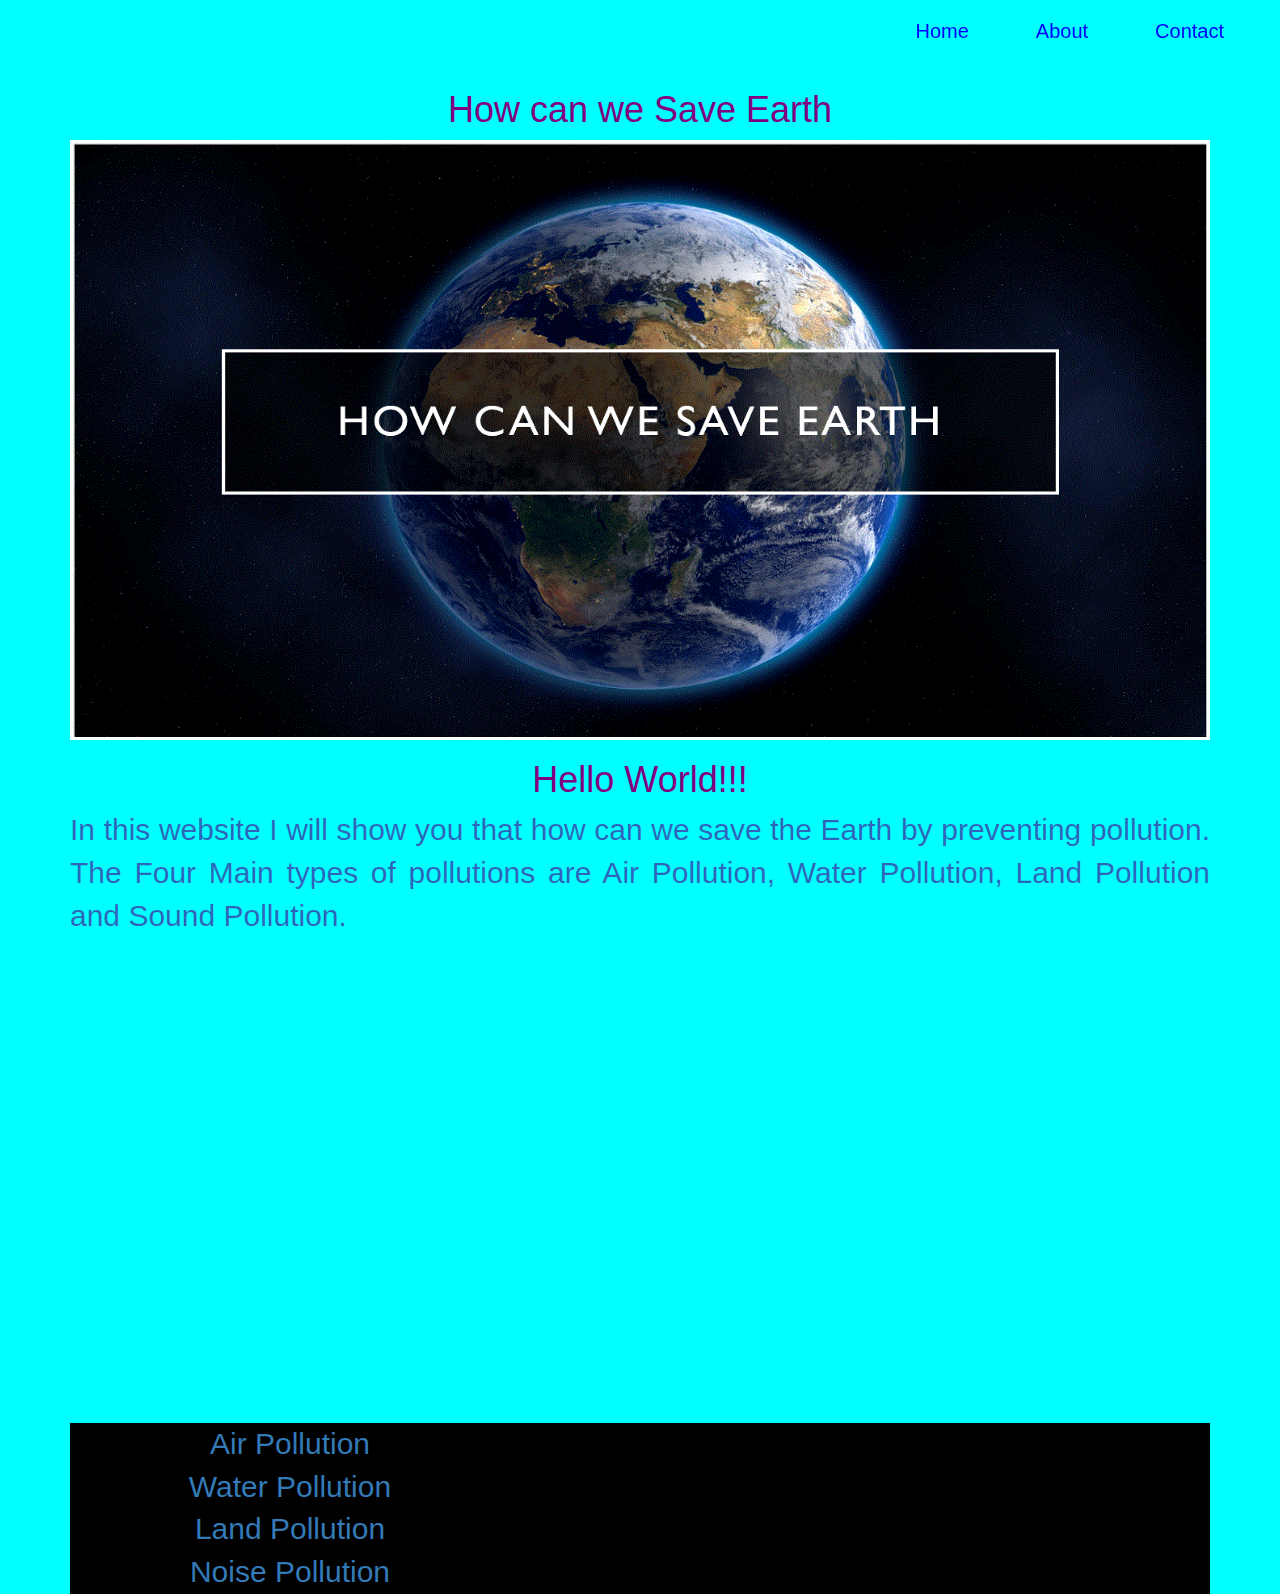
<file: index.html>
<!DOCTYPE html>
<html lang="en">
<head>
    <meta charset="UTF-8">
    <meta http-equiv="X-UA-Compatible" content="IE=edge">
    <meta name="viewport" content="width=device-width, initial-scale=1.0">
    <link rel="stylesheet" href="https://maxcdn.bootstrapcdn.com/bootstrap/3.4.0/css/bootstrap.min.css">
    <script src="https://ajax.googleapis.com/ajax/libs/jquery/3.4.1/jquery.min.js"></script>
    <script src="https://maxcdn.bootstrapcdn.com/bootstrap/3.4.0/js/bootstrap.min.js"></script>
    <link href="https://fonts.googleapis.com/css?family=Cinzel+Decorative&display=swap" rel="stylesheet">
    <link rel="stylesheet" href="https://cdnjs.cloudflare.com/ajax/libs/font-awesome/4.7.0/css/font-awesome.min.css">
    <link rel="stylesheet" href="style.css">
    <title>How Can we Save Earth</title>
</head>
<body>
    <nav class="navbar-inverse my_nav_bar">
        
         <ul>
           <li class="links"><a id="menulinks"href="contact.html">Contact</a></li>
           <li class="links"><a id="menulinks"href="about.html">About</a></li>
           <li class="links"><a id="menulinks"href="index.html">Home</a></li>
           
          
        </ul></div>
    </nav><br><br><br>
    <h1>How can we Save Earth</h1>
    <div class="container">
    <img id="earth" src="Earth.GIF" alt="There was supposed to be an mage here" height="600px" width="1000px">

        <section id="mySection">

              <h1>Hello World!!!</h1>
              
   

                      <p id="p1">In this website I will show you that how can we save the Earth by preventing pollution. The Four Main types of pollutions are Air Pollution, Water Pollution, Land Pollution and Sound Pollution.</p>
</section>
<iframe src="https://www.google.com/maps/embed?pb=!1m18!1m12!1m3!1d1943.9134113130256!2d80.19779531798642!3d12.982925803520075!2m3!1f0!2f0!3f0!3m2!1i1024!2i768!4f13.1!3m3!1m2!1s0x3a525df758145f89%3A0x2fb67378619758e1!2sKesari%20Nagar%2C%20Adambakkam%2C%20Chennai%2C%20Tamil%20Nadu%20600088!5e0!3m2!1sen!2sin!4v1626329381000!5m2!1sen!2sin" width="600" height="450" style="border:0;" allowfullscreen="" loading="lazy"></iframe><br><br>

        <footer id="footer1">
   
            <a id="AP" href="https://en.wikipedia.org/wiki/Air_pollution">Air Pollution</a><br>
            <a id="WP" href="https://en.wikipedia.org/wiki/Water_pollution">Water Pollution</a><br>
            <a id="SP" href="https://en.wikipedia.org/wiki/Soil_contamination">Land Pollution</a><br>
            <a id="NP" href="https://en.wikipedia.org/wiki/Noise_pollution">Noise Pollution</a>
    
    
    
       </footer>
</body>
</html>
</file>
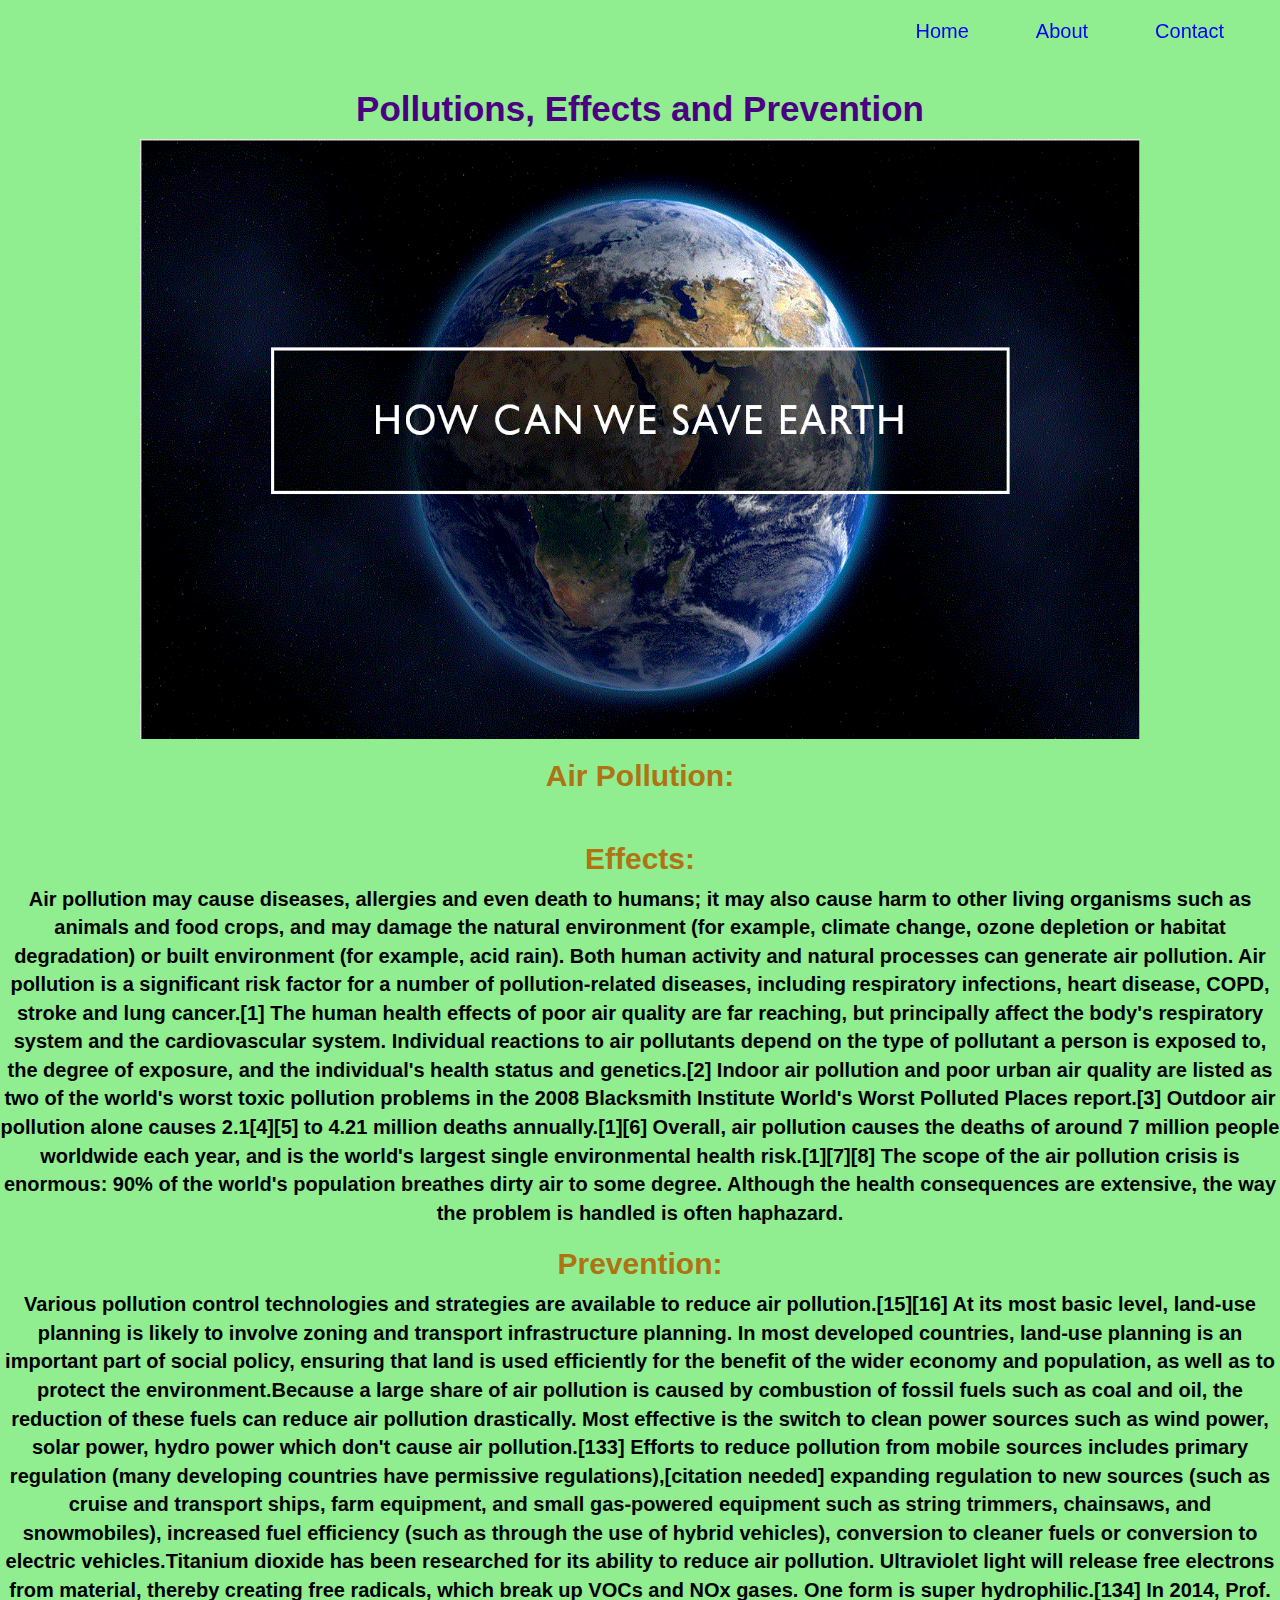
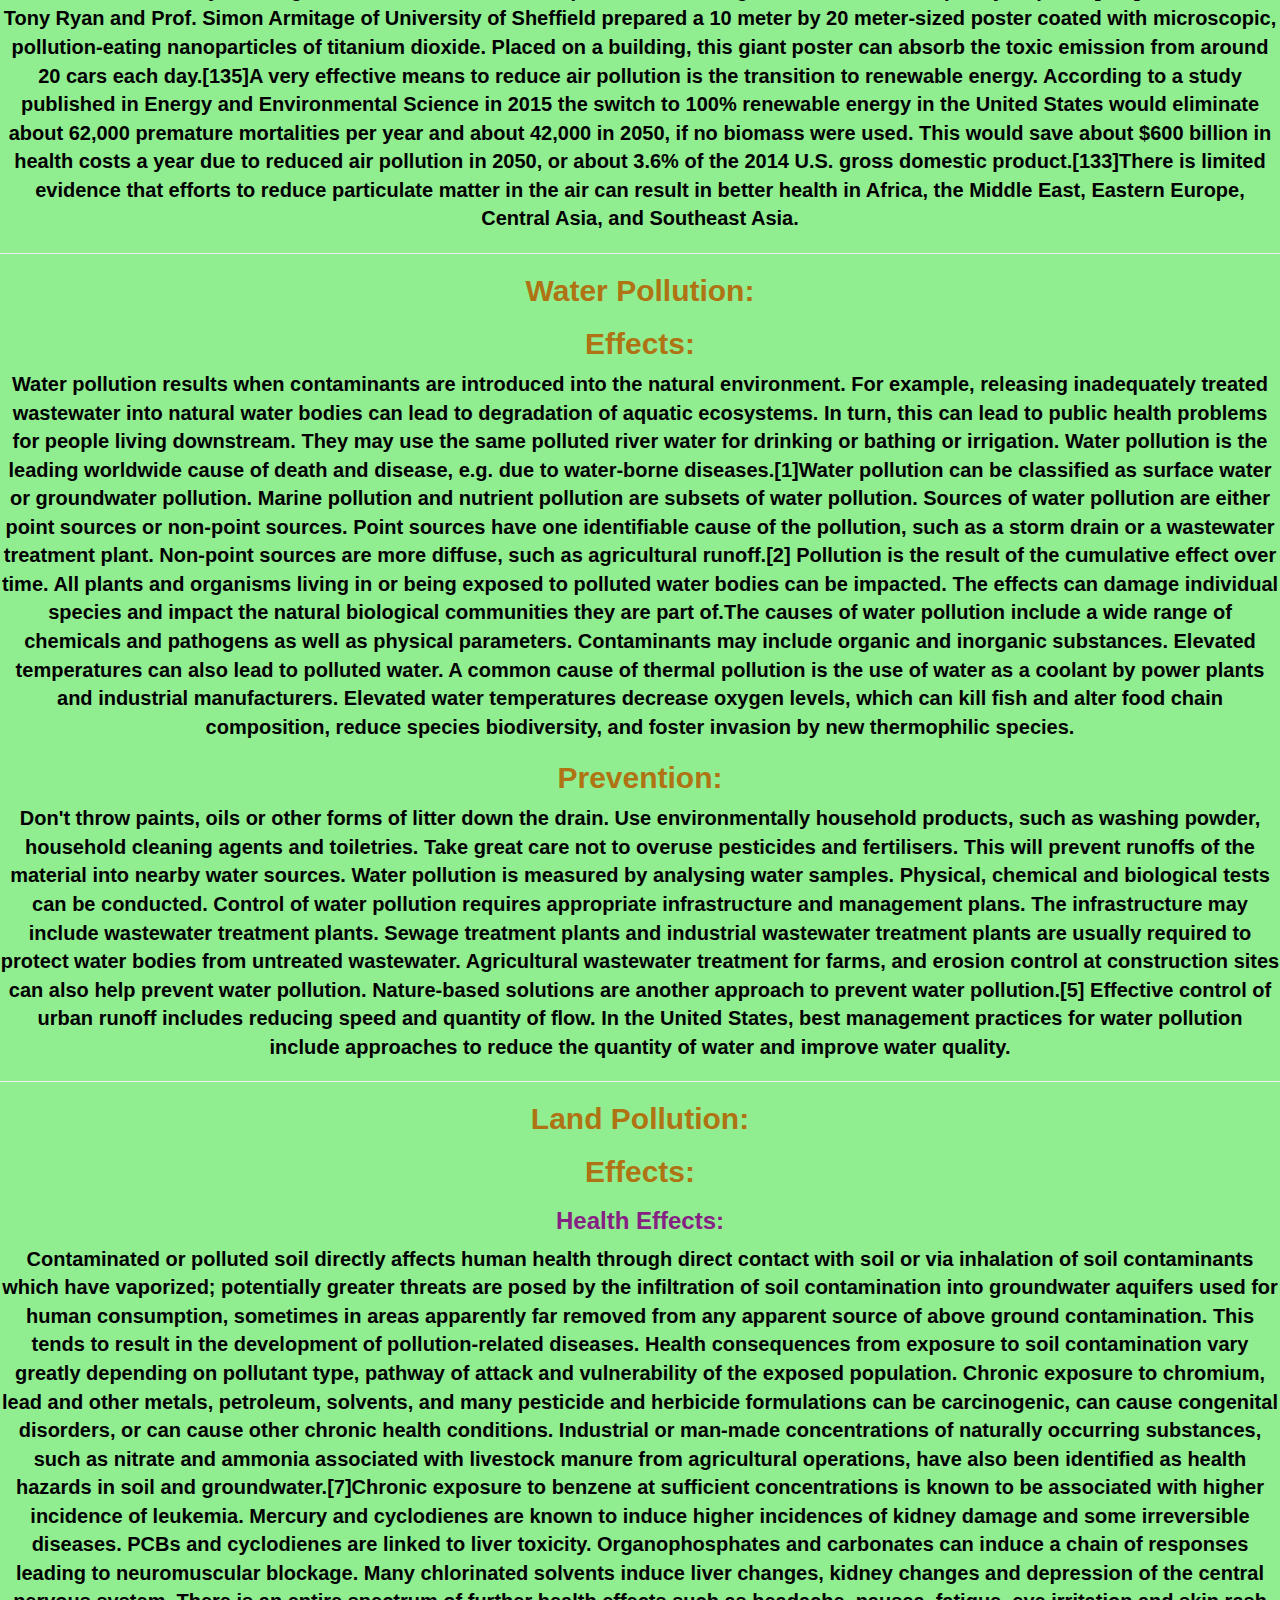
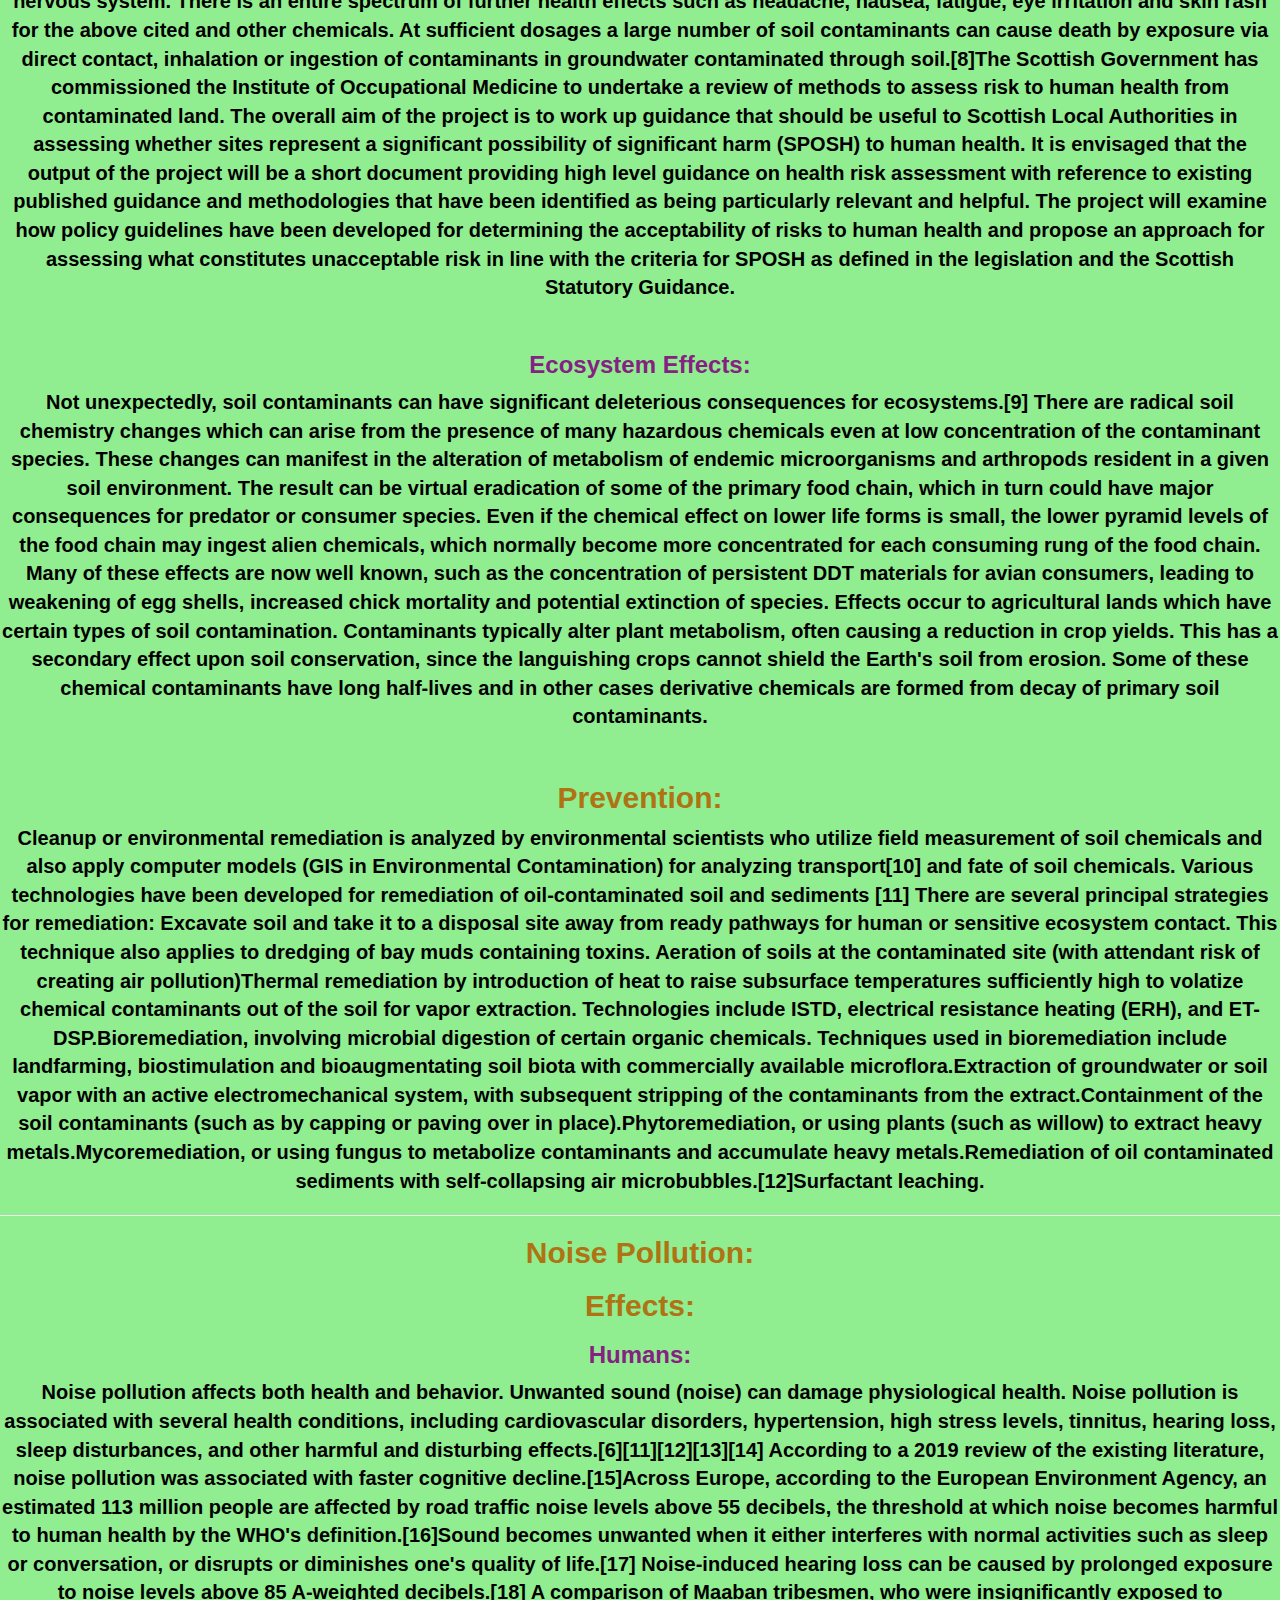
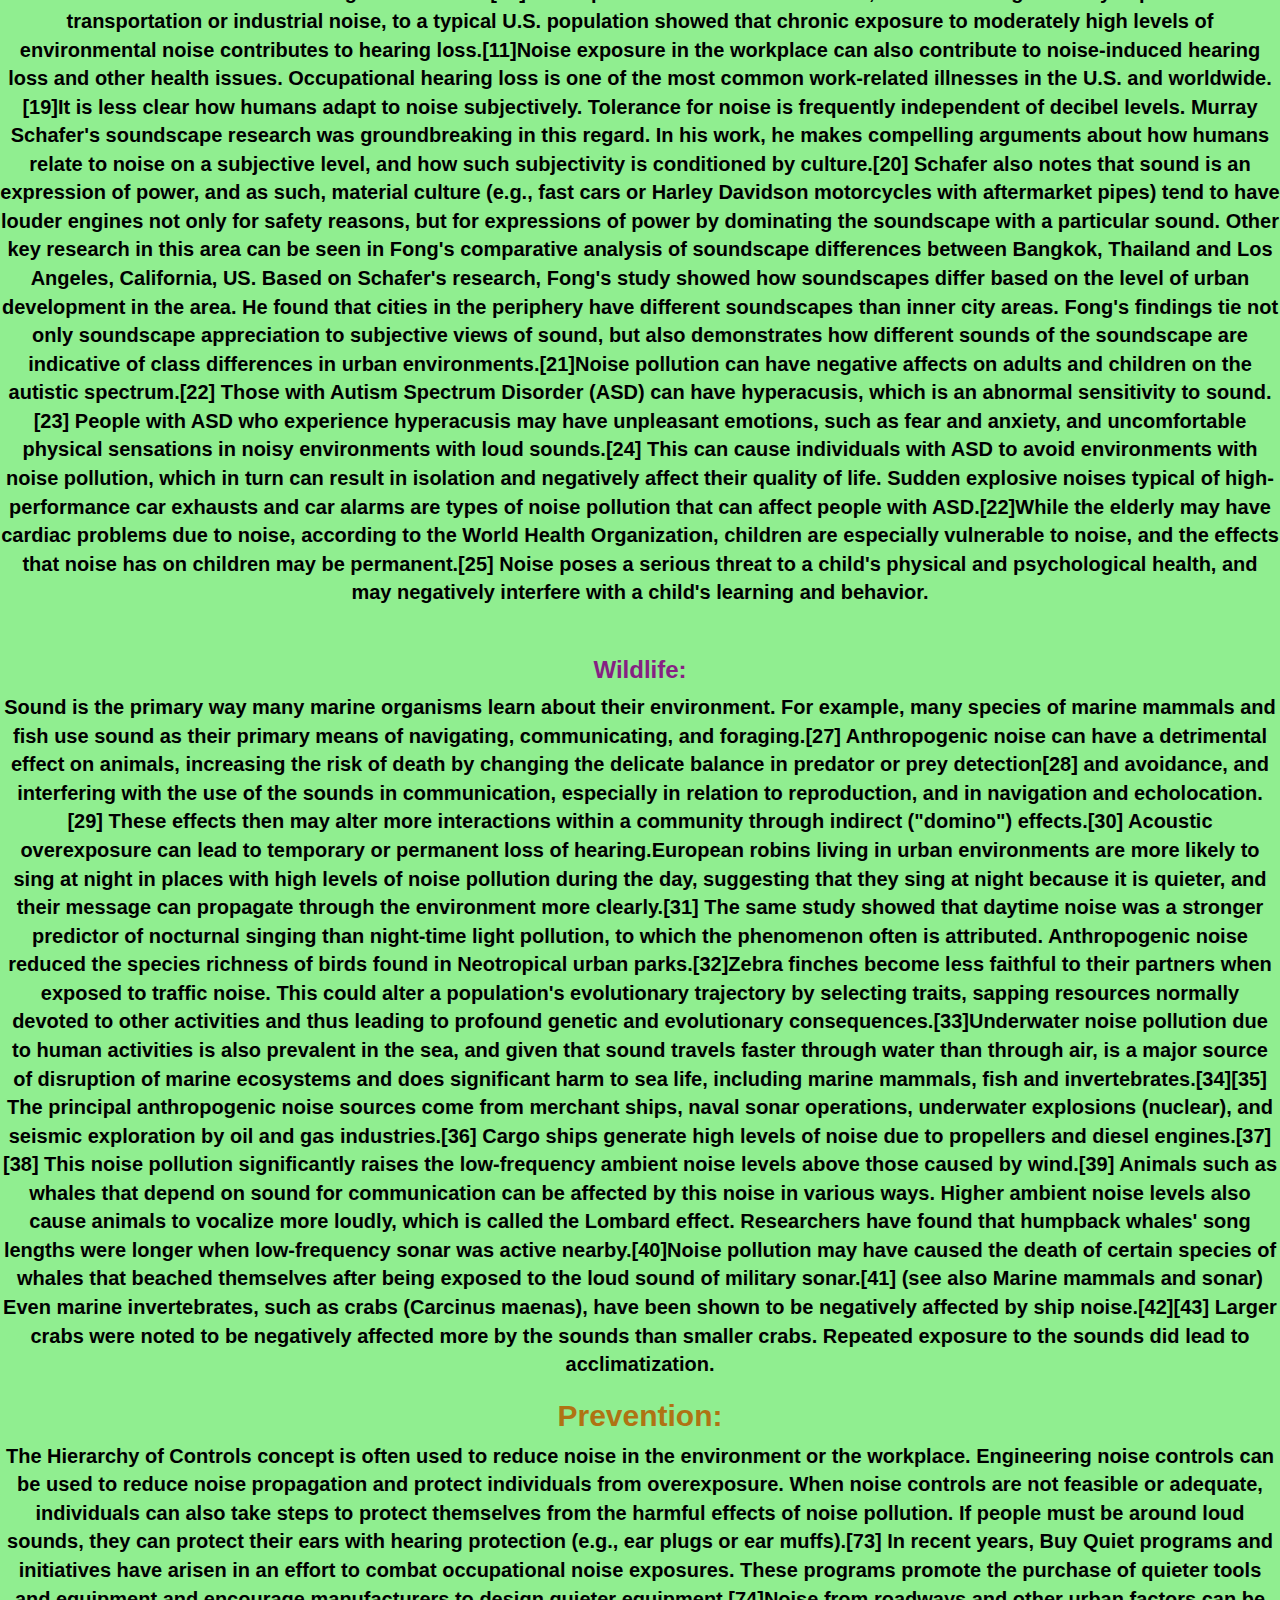
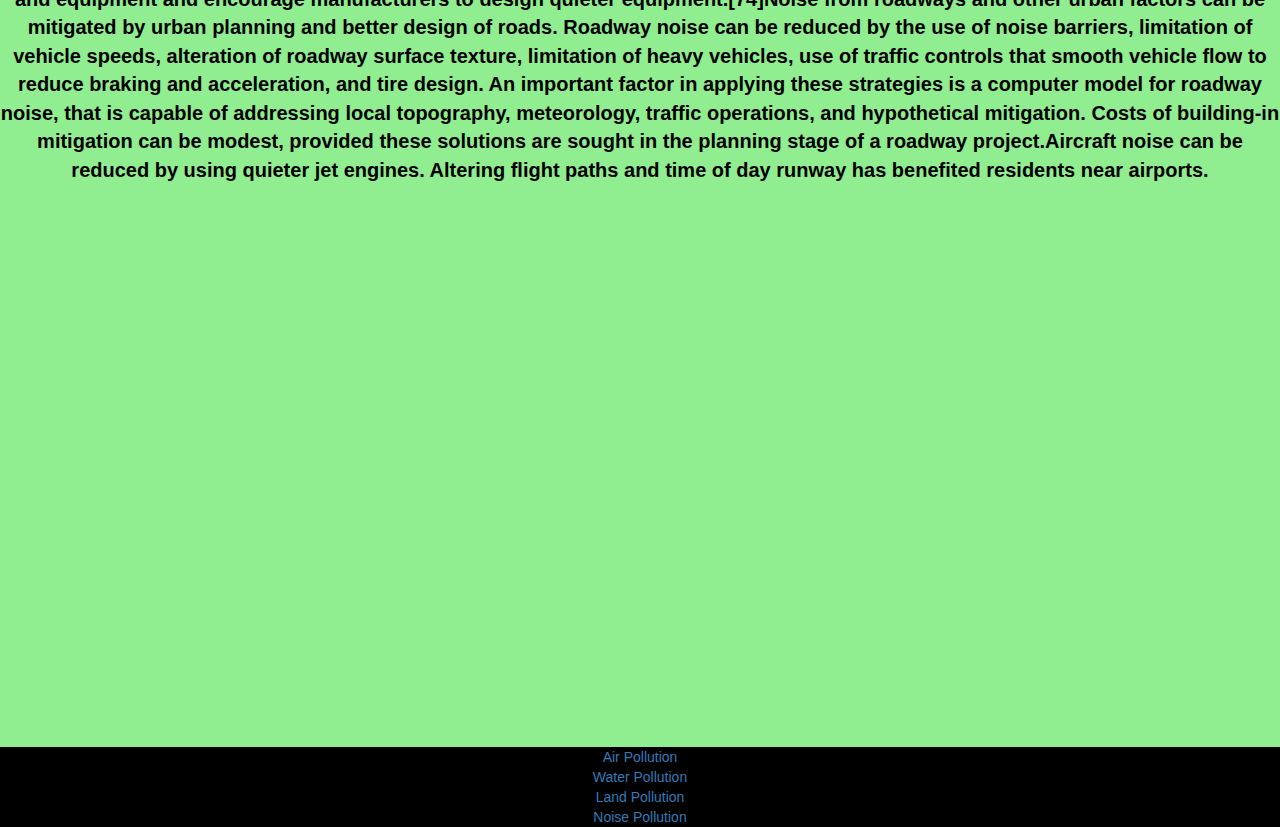
<file: about.html>
<!DOCTYPE html>
<html lang="en">
<head>
    <meta charset="UTF-8">
    <meta http-equiv="X-UA-Compatible" content="IE=edge">
    <meta name="viewport" content="width=device-width, initial-scale=1.0">
    <link rel="stylesheet" href="https://maxcdn.bootstrapcdn.com/bootstrap/3.4.0/css/bootstrap.min.css">
    <script src="https://ajax.googleapis.com/ajax/libs/jquery/3.4.1/jquery.min.js"></script>
    <script src="https://maxcdn.bootstrapcdn.com/bootstrap/3.4.0/js/bootstrap.min.js"></script>
    <link href="https://fonts.googleapis.com/css?family=Cinzel+Decorative&display=swap" rel="stylesheet">
    <link rel="stylesheet" href="https://cdnjs.cloudflare.com/ajax/libs/font-awesome/4.7.0/css/font-awesome.min.css">
    <link rel="stylesheet" href="style2.css">
    <title>Pollutions, Effects and Prevention</title>
</head>
<body>
    <nav class="navbar-inverse my_nav_bar">
        
         <ul>
           <li class="links"><a id="menulinks"href="contact.html">Contact</a></li>
           <li class="links"><a id="menulinks"href="about.html">About</a></li>
           <li class="links"><a id="menulinks"href="index.html">Home</a></li>
           
          
        </ul></div>
    </nav><br><br><br>
    <h1>Pollutions, Effects and Prevention</h1>
    <img src="Earth.GIF" alt="There was supposed to be an image here" height="600px" width="1000px">

    <h2>Air Pollution:</h2><br>
    <h2>Effects:</h2><p>Air pollution may cause diseases, allergies and even death to humans; it may also cause harm to other living organisms such as animals and food crops, and may damage the natural environment (for example, climate change, ozone depletion or habitat degradation) or built environment (for example, acid rain). Both human activity and natural processes can generate air pollution.
    Air pollution is a significant risk factor for a number of pollution-related diseases, including respiratory infections, heart disease, COPD, stroke and lung cancer.[1] The human health effects of poor air quality are far reaching, but principally affect the body's respiratory system and the cardiovascular system. Individual reactions to air pollutants depend on the type of pollutant a person is exposed to, the degree of exposure, and the individual's health status and genetics.[2] Indoor air pollution and poor urban air quality are listed as two of the world's worst toxic pollution problems in the 2008 Blacksmith Institute World's Worst Polluted Places report.[3] Outdoor air pollution alone causes 2.1[4][5] to 4.21 million deaths annually.[1][6] Overall, air pollution causes the deaths of around 7 million people worldwide each year, and is the world's largest single environmental health risk.[1][7][8] The scope of the air pollution crisis is enormous: 90% of the world's population breathes dirty air to some degree. Although the health consequences are extensive, the way the problem is handled is often haphazard.</p>
    <h2>Prevention:</h2>
    <p>Various pollution control technologies and strategies are available to reduce air pollution.[15][16] At its most basic level, land-use planning is likely to involve zoning and transport infrastructure planning. In most developed countries, land-use planning is an important part of social policy, ensuring that land is used efficiently for the benefit of the wider economy and population, as well as to protect the environment.Because a large share of air pollution is caused by combustion of fossil fuels such as coal and oil, the reduction of these fuels can reduce air pollution drastically. Most effective is the switch to clean power sources such as wind power, solar power, hydro power which don't cause air pollution.[133] Efforts to reduce pollution from mobile sources includes primary regulation (many developing countries have permissive regulations),[citation needed] expanding regulation to new sources (such as cruise and transport ships, farm equipment, and small gas-powered equipment such as string trimmers, chainsaws, and snowmobiles), increased fuel efficiency (such as through the use of hybrid vehicles), conversion to cleaner fuels or conversion to electric vehicles.Titanium dioxide has been researched for its ability to reduce air pollution. Ultraviolet light will release free electrons from material, thereby creating free radicals, which break up VOCs and NOx gases. One form is super hydrophilic.[134] In 2014, Prof. Tony Ryan and Prof. Simon Armitage of University of Sheffield prepared a 10 meter by 20 meter-sized poster coated with microscopic, pollution-eating nanoparticles of titanium dioxide. Placed on a building, this giant poster can absorb the toxic emission from around 20 cars each day.[135]A very effective means to reduce air pollution is the transition to renewable energy. According to a study published in Energy and Environmental Science in 2015 the switch to 100% renewable energy in the United States would eliminate about 62,000 premature mortalities per year and about 42,000 in 2050, if no biomass were used. This would save about $600 billion in health costs a year due to reduced air pollution in 2050, or about 3.6% of the 2014 U.S. gross domestic product.[133]There is limited evidence that efforts to reduce particulate matter in the air can result in better health in Africa, the Middle East, Eastern Europe, Central Asia, and Southeast Asia.</p><hr>

    <h2>Water Pollution:</h2>
    <h2>Effects:</h2>
    <p>Water pollution results when contaminants are introduced into the natural environment. For example, releasing inadequately treated wastewater into natural water bodies can lead to degradation of aquatic ecosystems. In turn, this can lead to public health problems for people living downstream. They may use the same polluted river water for drinking or bathing or irrigation. Water pollution is the leading worldwide cause of death and disease, e.g. due to water-borne diseases.[1]Water pollution can be classified as surface water or groundwater pollution. Marine pollution and nutrient pollution are subsets of water pollution. Sources of water pollution are either point sources or non-point sources. Point sources have one identifiable cause of the pollution, such as a storm drain or a wastewater treatment plant. Non-point sources are more diffuse, such as agricultural runoff.[2] Pollution is the result of the cumulative effect over time. All plants and organisms living in or being exposed to polluted water bodies can be impacted. The effects can damage individual species and impact the natural biological communities they are part of.The causes of water pollution include a wide range of chemicals and pathogens as well as physical parameters. Contaminants may include organic and inorganic substances. Elevated temperatures can also lead to polluted water. A common cause of thermal pollution is the use of water as a coolant by power plants and industrial manufacturers. Elevated water temperatures decrease oxygen levels, which can kill fish and alter food chain composition, reduce species biodiversity, and foster invasion by new thermophilic species.</p>

     <h2>Prevention:</h2>
      <p>Don't throw paints, oils or other forms of litter down the drain. Use environmentally household products, such as washing powder, household cleaning agents and toiletries. Take great care not to overuse pesticides and fertilisers. This will prevent runoffs of the material into nearby water sources. Water pollution is measured by analysing water samples. Physical, chemical and biological tests can be conducted. Control of water pollution requires appropriate infrastructure and management plans. The infrastructure may include wastewater treatment plants. Sewage treatment plants and industrial wastewater treatment plants are usually required to protect water bodies from untreated wastewater. Agricultural wastewater treatment for farms, and erosion control at construction sites can also help prevent water pollution. Nature-based solutions are another approach to prevent water pollution.[5] Effective control of urban runoff includes reducing speed and quantity of flow. In the United States, best management practices for water pollution include approaches to reduce the quantity of water and improve water quality.</p><hr>

      <h2>Land Pollution:</h2>
      <h2>Effects:</h2>
      <h3>Health Effects:</h3>
      <p>Contaminated or polluted soil directly affects human health through direct contact with soil or via inhalation of soil contaminants which have vaporized; potentially greater threats are posed by the infiltration of soil contamination into groundwater aquifers used for human consumption, sometimes in areas apparently far removed from any apparent source of above ground contamination. This tends to result in the development of pollution-related diseases. Health consequences from exposure to soil contamination vary greatly depending on pollutant type, pathway of attack and vulnerability of the exposed population. Chronic exposure to chromium, lead and other metals, petroleum, solvents, and many pesticide and herbicide formulations can be carcinogenic, can cause congenital disorders, or can cause other chronic health conditions. Industrial or man-made concentrations of naturally occurring substances, such as nitrate and ammonia associated with livestock manure from agricultural operations, have also been identified as health hazards in soil and groundwater.[7]Chronic exposure to benzene at sufficient concentrations is known to be associated with higher incidence of leukemia. Mercury and cyclodienes are known to induce higher incidences of kidney damage and some irreversible diseases. PCBs and cyclodienes are linked to liver toxicity. Organophosphates and carbonates can induce a chain of responses leading to neuromuscular blockage. Many chlorinated solvents induce liver changes, kidney changes and depression of the central nervous system. There is an entire spectrum of further health effects such as headache, nausea, fatigue, eye irritation and skin rash for the above cited and other chemicals. At sufficient dosages a large number of soil contaminants can cause death by exposure via direct contact, inhalation or ingestion of contaminants in groundwater contaminated through soil.[8]The Scottish Government has commissioned the Institute of Occupational Medicine to undertake a review of methods to assess risk to human health from contaminated land. The overall aim of the project is to work up guidance that should be useful to Scottish Local Authorities in assessing whether sites represent a significant possibility of significant harm (SPOSH) to human health. It is envisaged that the output of the project will be a short document providing high level guidance on health risk assessment with reference to existing published guidance and methodologies that have been identified as being particularly relevant and helpful. The project will examine how policy guidelines have been developed for determining the acceptability of risks to human health and propose an approach for assessing what constitutes unacceptable risk in line with the criteria for SPOSH as defined in the legislation and the Scottish Statutory Guidance.</p>
     <br>

     <h3>Ecosystem Effects:</h3>
     <p>Not unexpectedly, soil contaminants can have significant deleterious consequences for ecosystems.[9] There are radical soil chemistry changes which can arise from the presence of many hazardous chemicals even at low concentration of the contaminant species. These changes can manifest in the alteration of metabolism of endemic microorganisms and arthropods resident in a given soil environment. The result can be virtual eradication of some of the primary food chain, which in turn could have major consequences for predator or consumer species. Even if the chemical effect on lower life forms is small, the lower pyramid levels of the food chain may ingest alien chemicals, which normally become more concentrated for each consuming rung of the food chain. Many of these effects are now well known, such as the concentration of persistent DDT materials for avian consumers, leading to weakening of egg shells, increased chick mortality and potential extinction of species. Effects occur to agricultural lands which have certain types of soil contamination. Contaminants typically alter plant metabolism, often causing a reduction in crop yields. This has a secondary effect upon soil conservation, since the languishing crops cannot shield the Earth's soil from erosion. Some of these chemical contaminants have long half-lives and in other cases derivative chemicals are formed from decay of primary soil contaminants.</p><br>

     <h2>Prevention:</h2>
     <p>Cleanup or environmental remediation is analyzed by environmental scientists who utilize field measurement of soil chemicals and also apply computer models (GIS in Environmental Contamination) for analyzing transport[10] and fate of soil chemicals. Various technologies have been developed for remediation of oil-contaminated soil and sediments [11] There are several principal strategies for remediation: Excavate soil and take it to a disposal site away from ready pathways for human or sensitive ecosystem contact. This technique also applies to dredging of bay muds containing toxins. Aeration of soils at the contaminated site (with attendant risk of creating air pollution)Thermal remediation by introduction of heat to raise subsurface temperatures sufficiently high to volatize chemical contaminants out of the soil for vapor extraction. Technologies include ISTD, electrical resistance heating (ERH), and ET-DSP.Bioremediation, involving microbial digestion of certain organic chemicals. Techniques used in bioremediation include landfarming, biostimulation and bioaugmentating soil biota with commercially available microflora.Extraction of groundwater or soil vapor with an active electromechanical system, with subsequent stripping of the contaminants from the extract.Containment of the soil contaminants (such as by capping or paving over in place).Phytoremediation, or using plants (such as willow) to extract heavy metals.Mycoremediation, or using fungus to metabolize contaminants and accumulate heavy metals.Remediation of oil contaminated sediments with self-collapsing air microbubbles.[12]Surfactant leaching.</p><hr>

     <h2>Noise Pollution:</h2>
     <h2>Effects:</h2>
     <h3>Humans:</h3>
     <p>Noise pollution affects both health and behavior. Unwanted sound (noise) can damage physiological health. Noise pollution is associated with several health conditions, including cardiovascular disorders, hypertension, high stress levels, tinnitus, hearing loss, sleep disturbances, and other harmful and disturbing effects.[6][11][12][13][14] According to a 2019 review of the existing literature, noise pollution was associated with faster cognitive decline.[15]Across Europe, according to the European Environment Agency, an estimated 113 million people are affected by road traffic noise levels above 55 decibels, the threshold at which noise becomes harmful to human health by the WHO's definition.[16]Sound becomes unwanted when it either interferes with normal activities such as sleep or conversation, or disrupts or diminishes one's quality of life.[17] Noise-induced hearing loss can be caused by prolonged exposure to noise levels above 85 A-weighted decibels.[18] A comparison of Maaban tribesmen, who were insignificantly exposed to transportation or industrial noise, to a typical U.S. population showed that chronic exposure to moderately high levels of environmental noise contributes to hearing loss.[11]Noise exposure in the workplace can also contribute to noise-induced hearing loss and other health issues. Occupational hearing loss is one of the most common work-related illnesses in the U.S. and worldwide.[19]It is less clear how humans adapt to noise subjectively. Tolerance for noise is frequently independent of decibel levels. Murray Schafer's soundscape research was groundbreaking in this regard. In his work, he makes compelling arguments about how humans relate to noise on a subjective level, and how such subjectivity is conditioned by culture.[20] Schafer also notes that sound is an expression of power, and as such, material culture (e.g., fast cars or Harley Davidson motorcycles with aftermarket pipes) tend to have louder engines not only for safety reasons, but for expressions of power by dominating the soundscape with a particular sound. Other key research in this area can be seen in Fong's comparative analysis of soundscape differences between Bangkok, Thailand and Los Angeles, California, US. Based on Schafer's research, Fong's study showed how soundscapes differ based on the level of urban development in the area. He found that cities in the periphery have different soundscapes than inner city areas. Fong's findings tie not only soundscape appreciation to subjective views of sound, but also demonstrates how different sounds of the soundscape are indicative of class differences in urban environments.[21]Noise pollution can have negative affects on adults and children on the autistic spectrum.[22] Those with Autism Spectrum Disorder (ASD) can have hyperacusis, which is an abnormal sensitivity to sound.[23] People with ASD who experience hyperacusis may have unpleasant emotions, such as fear and anxiety, and uncomfortable physical sensations in noisy environments with loud sounds.[24] This can cause individuals with ASD to avoid environments with noise pollution, which in turn can result in isolation and negatively affect their quality of life. Sudden explosive noises typical of high-performance car exhausts and car alarms are types of noise pollution that can affect people with ASD.[22]While the elderly may have cardiac problems due to noise, according to the World Health Organization, children are especially vulnerable to noise, and the effects that noise has on children may be permanent.[25] Noise poses a serious threat to a child's physical and psychological health, and may negatively interfere with a child's learning and behavior.</p><br>

     <h3>Wildlife:</h3>
     <p>Sound is the primary way many marine organisms learn about their environment. For example, many species of marine mammals and fish use sound as their primary means of navigating, communicating, and foraging.[27] Anthropogenic noise can have a detrimental effect on animals, increasing the risk of death by changing the delicate balance in predator or prey detection[28] and avoidance, and interfering with the use of the sounds in communication, especially in relation to reproduction, and in navigation and echolocation.[29] These effects then may alter more interactions within a community through indirect ("domino") effects.[30] Acoustic overexposure can lead to temporary or permanent loss of hearing.European robins living in urban environments are more likely to sing at night in places with high levels of noise pollution during the day, suggesting that they sing at night because it is quieter, and their message can propagate through the environment more clearly.[31] The same study showed that daytime noise was a stronger predictor of nocturnal singing than night-time light pollution, to which the phenomenon often is attributed. Anthropogenic noise reduced the species richness of birds found in Neotropical urban parks.[32]Zebra finches become less faithful to their partners when exposed to traffic noise. This could alter a population's evolutionary trajectory by selecting traits, sapping resources normally devoted to other activities and thus leading to profound genetic and evolutionary consequences.[33]Underwater noise pollution due to human activities is also prevalent in the sea, and given that sound travels faster through water than through air, is a major source of disruption of marine ecosystems and does significant harm to sea life, including marine mammals, fish and invertebrates.[34][35] The principal anthropogenic noise sources come from merchant ships, naval sonar operations, underwater explosions (nuclear), and seismic exploration by oil and gas industries.[36] Cargo ships generate high levels of noise due to propellers and diesel engines.[37][38] This noise pollution significantly raises the low-frequency ambient noise levels above those caused by wind.[39] Animals such as whales that depend on sound for communication can be affected by this noise in various ways. Higher ambient noise levels also cause animals to vocalize more loudly, which is called the Lombard effect. Researchers have found that humpback whales' song lengths were longer when low-frequency sonar was active nearby.[40]Noise pollution may have caused the death of certain species of whales that beached themselves after being exposed to the loud sound of military sonar.[41] (see also Marine mammals and sonar) Even marine invertebrates, such as crabs (Carcinus maenas), have been shown to be negatively affected by ship noise.[42][43] Larger crabs were noted to be negatively affected more by the sounds than smaller crabs. Repeated exposure to the sounds did lead to acclimatization.</p>

     <h2>Prevention:</h2>
     <p>
        The Hierarchy of Controls concept is often used to reduce noise in the environment or the workplace. Engineering noise controls can be used to reduce noise propagation and protect individuals from overexposure. When noise controls are not feasible or adequate, individuals can also take steps to protect themselves from the harmful effects of noise pollution. If people must be around loud sounds, they can protect their ears with hearing protection (e.g., ear plugs or ear muffs).[73] In recent years, Buy Quiet programs and initiatives have arisen in an effort to combat occupational noise exposures. These programs promote the purchase of quieter tools and equipment and encourage manufacturers to design quieter equipment.[74]Noise from roadways and other urban factors can be mitigated by urban planning and better design of roads. Roadway noise can be reduced by the use of noise barriers, limitation of vehicle speeds, alteration of roadway surface texture, limitation of heavy vehicles, use of traffic controls that smooth vehicle flow to reduce braking and acceleration, and tire design. An important factor in applying these strategies is a computer model for roadway noise, that is capable of addressing local topography, meteorology, traffic operations, and hypothetical mitigation. Costs of building-in mitigation can be modest, provided these solutions are sought in the planning stage of a roadway project.Aircraft noise can be reduced by using quieter jet engines. Altering flight paths and time of day runway has benefited residents near airports.
        </p><br>

        <button type="button"><a class="navbar-brand" href="about.html">Up</a></button>

        <iframe src="https://www.google.com/maps/embed?pb=!1m18!1m12!1m3!1d1943.9134113130256!2d80.19779531798642!3d12.982925803520075!2m3!1f0!2f0!3f0!3m2!1i1024!2i768!4f13.1!3m3!1m2!1s0x3a525df758145f89%3A0x2fb67378619758e1!2sKesari%20Nagar%2C%20Adambakkam%2C%20Chennai%2C%20Tamil%20Nadu%20600088!5e0!3m2!1sen!2sin!4v1626329381000!5m2!1sen!2sin" width="600" height="450" style="border:0;" allowfullscreen="" loading="lazy"></iframe><br><br>

        <footer id="footer1">
   
            <a id="AP" href="https://en.wikipedia.org/wiki/Air_pollution">Air Pollution</a><br>
            <a id="WP" href="https://en.wikipedia.org/wiki/Water_pollution">Water Pollution</a><br>
            <a id="SP" href="https://en.wikipedia.org/wiki/Soil_contamination">Land Pollution</a><br>
            <a id="NP" href="https://en.wikipedia.org/wiki/Noise_pollution">Noise Pollution</a>
    
    
    
       </footer>
</file>
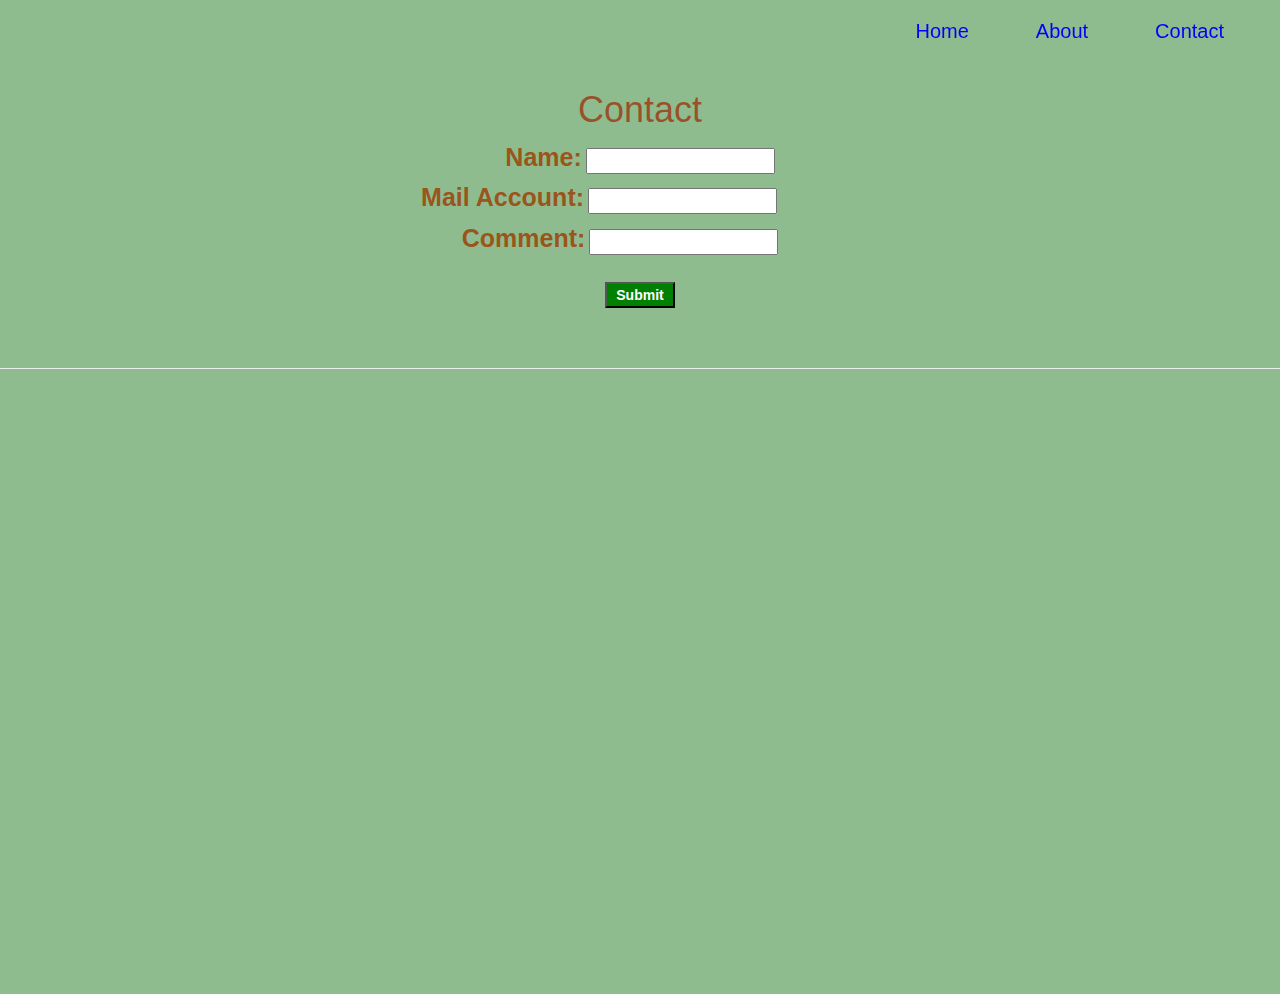
<file: contact.html>
<!DOCTYPE html>
<html lang="en">
<head>
    <meta charset="UTF-8">
    <meta http-equiv="X-UA-Compatible" content="IE=edge">
    <meta name="viewport" content="width=device-width, initial-scale=1.0">
    <link rel="stylesheet" href="https://maxcdn.bootstrapcdn.com/bootstrap/3.4.0/css/bootstrap.min.css">
    <script src="https://ajax.googleapis.com/ajax/libs/jquery/3.4.1/jquery.min.js"></script>
    <script src="https://maxcdn.bootstrapcdn.com/bootstrap/3.4.0/js/bootstrap.min.js"></script>
    <link href="https://fonts.googleapis.com/css?family=Cinzel+Decorative&display=swap" rel="stylesheet">
    <link rel="stylesheet" href="https://cdnjs.cloudflare.com/ajax/libs/font-awesome/4.7.0/css/font-awesome.min.css">
    <link rel="stylesheet" href="style3.css">
    <title>Contact</title>
</head>
<body>
    <nav class="navbar-inverse my_nav_bar">
        
        <ul>
          <li class="links"><a id="menulinks"href="contact.html">Contact</a></li>
          <li class="links"><a id="menulinks"href="about.html">About</a></li>
          <li class="links"><a id="menulinks"href="index.html">Home</a></li>
          
         
       </ul></div>
   </nav><br><br><br>

     <h1>Contact</h1>

  <form>
 
       <label for="name">Name:</label>
       <input type="text" name="NameInput" id="NINput" required><br>
 
   
        <label for="email">Mail Account:</label>
        <input type="text" name="emailInput" id="EINput" required><br>

        <label for="comment">Comment:</label>
        <input type="text" name="commentInput" id="CINput" required><br><br>
        
          <button id="mySubmit" type="submit">Submit</button>
        
        </form><br><br><hr>

        <iframe src="https://www.google.com/maps/embed?pb=!1m18!1m12!1m3!1d1943.9134113130256!2d80.19779531798642!3d12.982925803520075!2m3!1f0!2f0!3f0!3m2!1i1024!2i768!4f13.1!3m3!1m2!1s0x3a525df758145f89%3A0x2fb67378619758e1!2sKesari%20Nagar%2C%20Adambakkam%2C%20Chennai%2C%20Tamil%20Nadu%20600088!5e0!3m2!1sen!2sin!4v1626329381000!5m2!1sen!2sin" width="600" height="450" style="border:0;" allowfullscreen="" loading="lazy"></iframe>




</body>
</html>
</file>
<file: style.css>
body{
  text-align: center;
    background-color: cyan;
}


h1{
    font-family: Arial, Helvetica, sans-serif;
    color: purple;
}

#earth{
    width: 100%;
    border: 3px solid white;
}





.links{
    float: right;
    color: transparent;
    padding-top: 5px;
    padding-bottom: 5px;
    padding-left: 9px;
    padding-right: 9px;
    font-size: 20px;
    border: 2px solid aqua;
    margin-right: 45px;
    }

    .my_nav_bar{
        position: sticky;
        top:0;
        z-index: 99999;
    }

    #menulinks{
        text-decoration: none;
        color: blue;
    }

   
  #p1{
      font-size: 30px;
      color: rgba(68, 30, 156, 0.685);
      text-align: justify;
  }
     

  #AP{
      margin-right: 700px ;
      font-size: 30px;
  }

  #WP{
      margin-right: 700px;
      font-size: 30px;
  }

  #SP{
      margin-right: 700px;
      font-size: 30px;
  }
   

  #NP{
    margin-right: 700px;
    font-size: 30px;
  }



  #footer1{
      background-color: black;
      
  }

iframe{
     width: 100%;
 }
</file>
<file: style2.css>
.links{
    float: right;
    color: transparent;
    padding-top: 5px;
    padding-bottom: 5px;
    padding-left: 9px;
    padding-right: 9px;
    font-size: 20px;
    border: 2px solid lightgreen;
    margin-right: 45px;
    }

    .my_nav_bar{
        position: sticky;
        top:0;
        z-index: 99999;
    }

    body{
        background-color: lightgreen;
        text-align: center;
        
    }

    h2{
        text-align: center;
        color: rgb(175, 115, 19);
        font-weight: bold;
    }

    p{
        font-size: 20px;
        font-weight: bold;  
        color: black;
        text-align: center;
    }

    h1{
        color: indigo;
        font-size: 35px;
        font-weight: bold;
    }

    h3{
        text-align: center;
        color: rgb(134, 32, 131);
        font-weight: bold;
    }

    button{
        background-color: rgb(174, 224, 8);
        margin-left: 1700px;
        bottom: 0;
        z-index: 99999;
        position: sticky;
    }

    html{
        scroll-behavior: smooth;
    }

    #footer1{
        background-color: black;
        
    }

    iframe{
        width: 100%;
    }

    #menulinks{
        text-decoration: none;
        color: blue;
    }
</file>
<file: style3.css>
body{
    background-color: darkseagreen;
    text-align: center;
}


h1{
    font-family: Arial, Helvetica, sans-serif;
    color: rgba(156, 52, 14, 0.781);
}

.links{
    float: right;
    color: transparent;
    padding-top: 5px;
    padding-bottom: 5px;
    padding-left: 9px;
    padding-right: 9px;
    font-size: 20px;
    border: 2px solid darkseagreen;
    margin-right: 45px;
    }

    .my_nav_bar{
        position: sticky;
        top:0;
        z-index: 99999;
    }

    label{
        font-size: 25px;
        color:rgba(156, 75, 16, 0.931);
    }

    iframe{
        width: 100%;
        height: 600px;
    }

     #mySubmit{
         background-color: green;
         width: 70px;
         color: white;
         font-weight: bold;
     }

     #menulinks{
         text-decoration: none;
         color: blue;
     }

      #CINput{
          margin-right: 40px;
      }
      

      #EINput{
          margin-right: 82px;
      }
</file>
